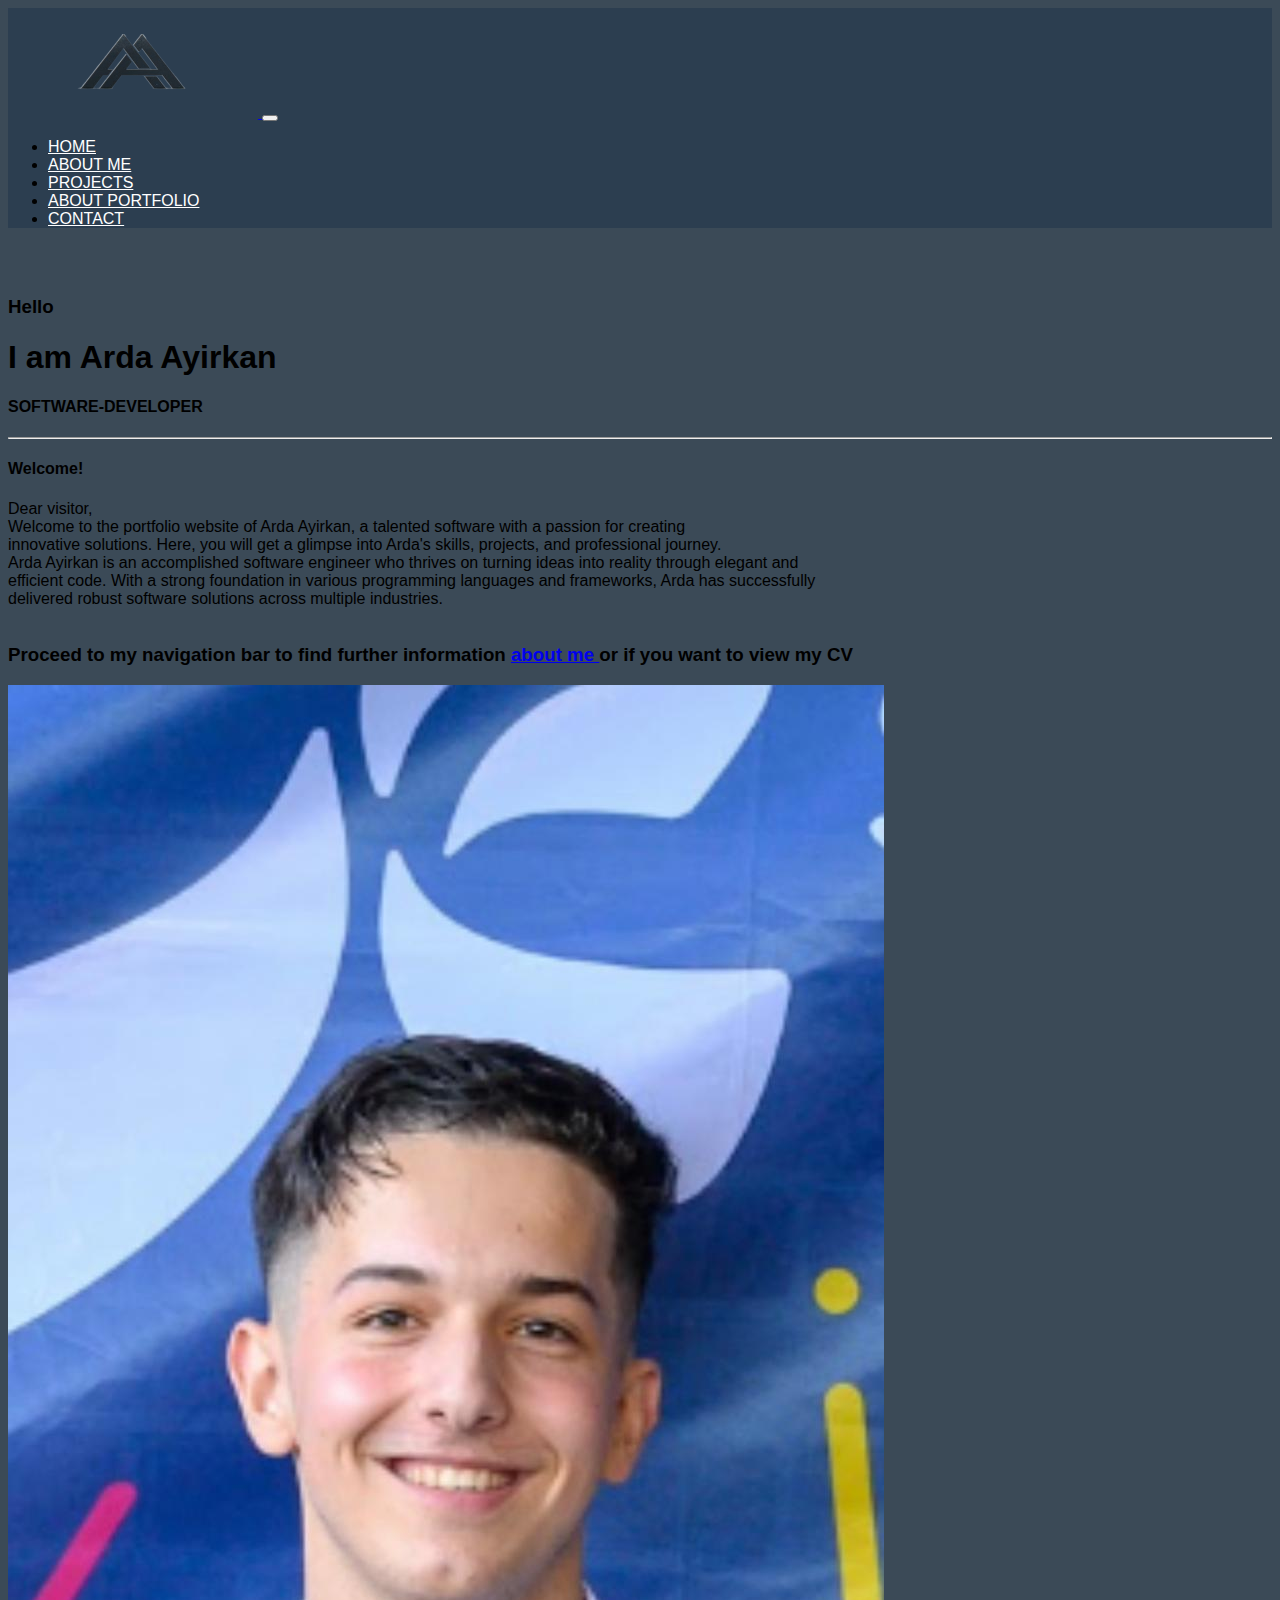
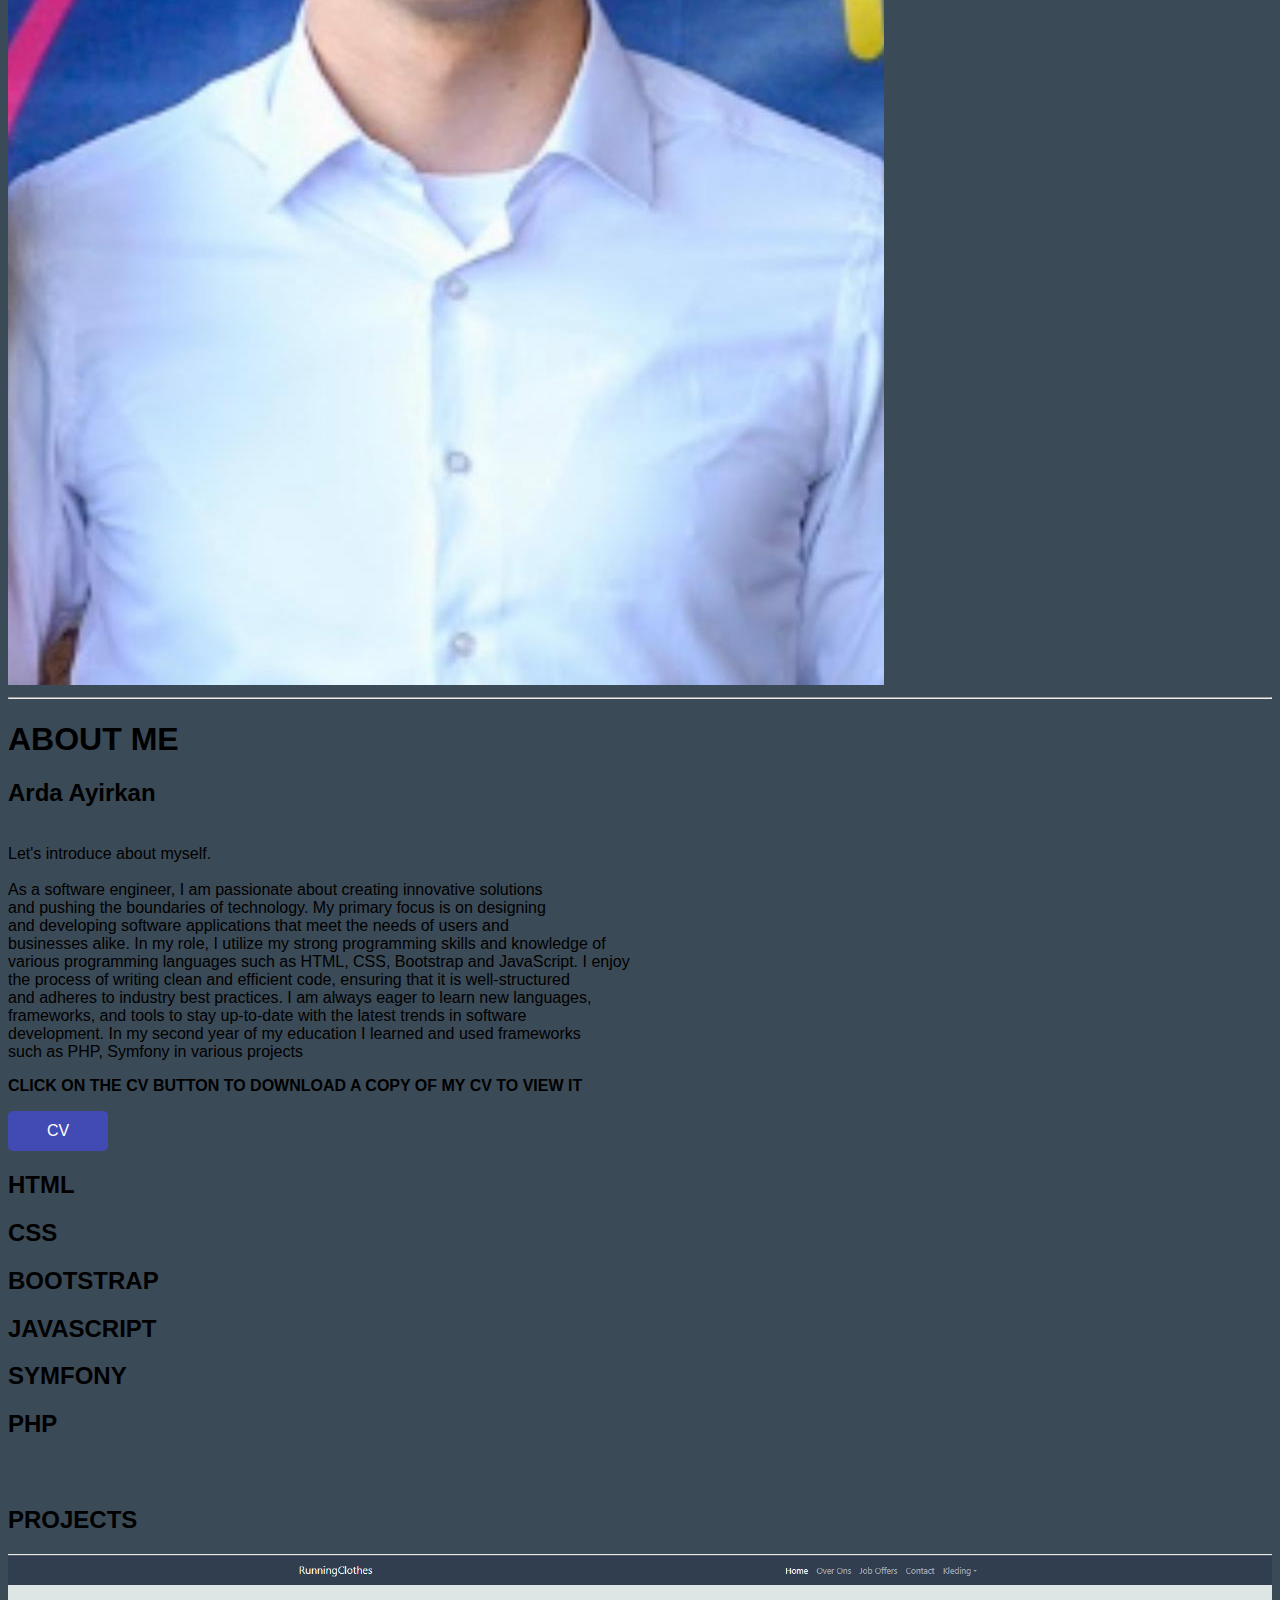
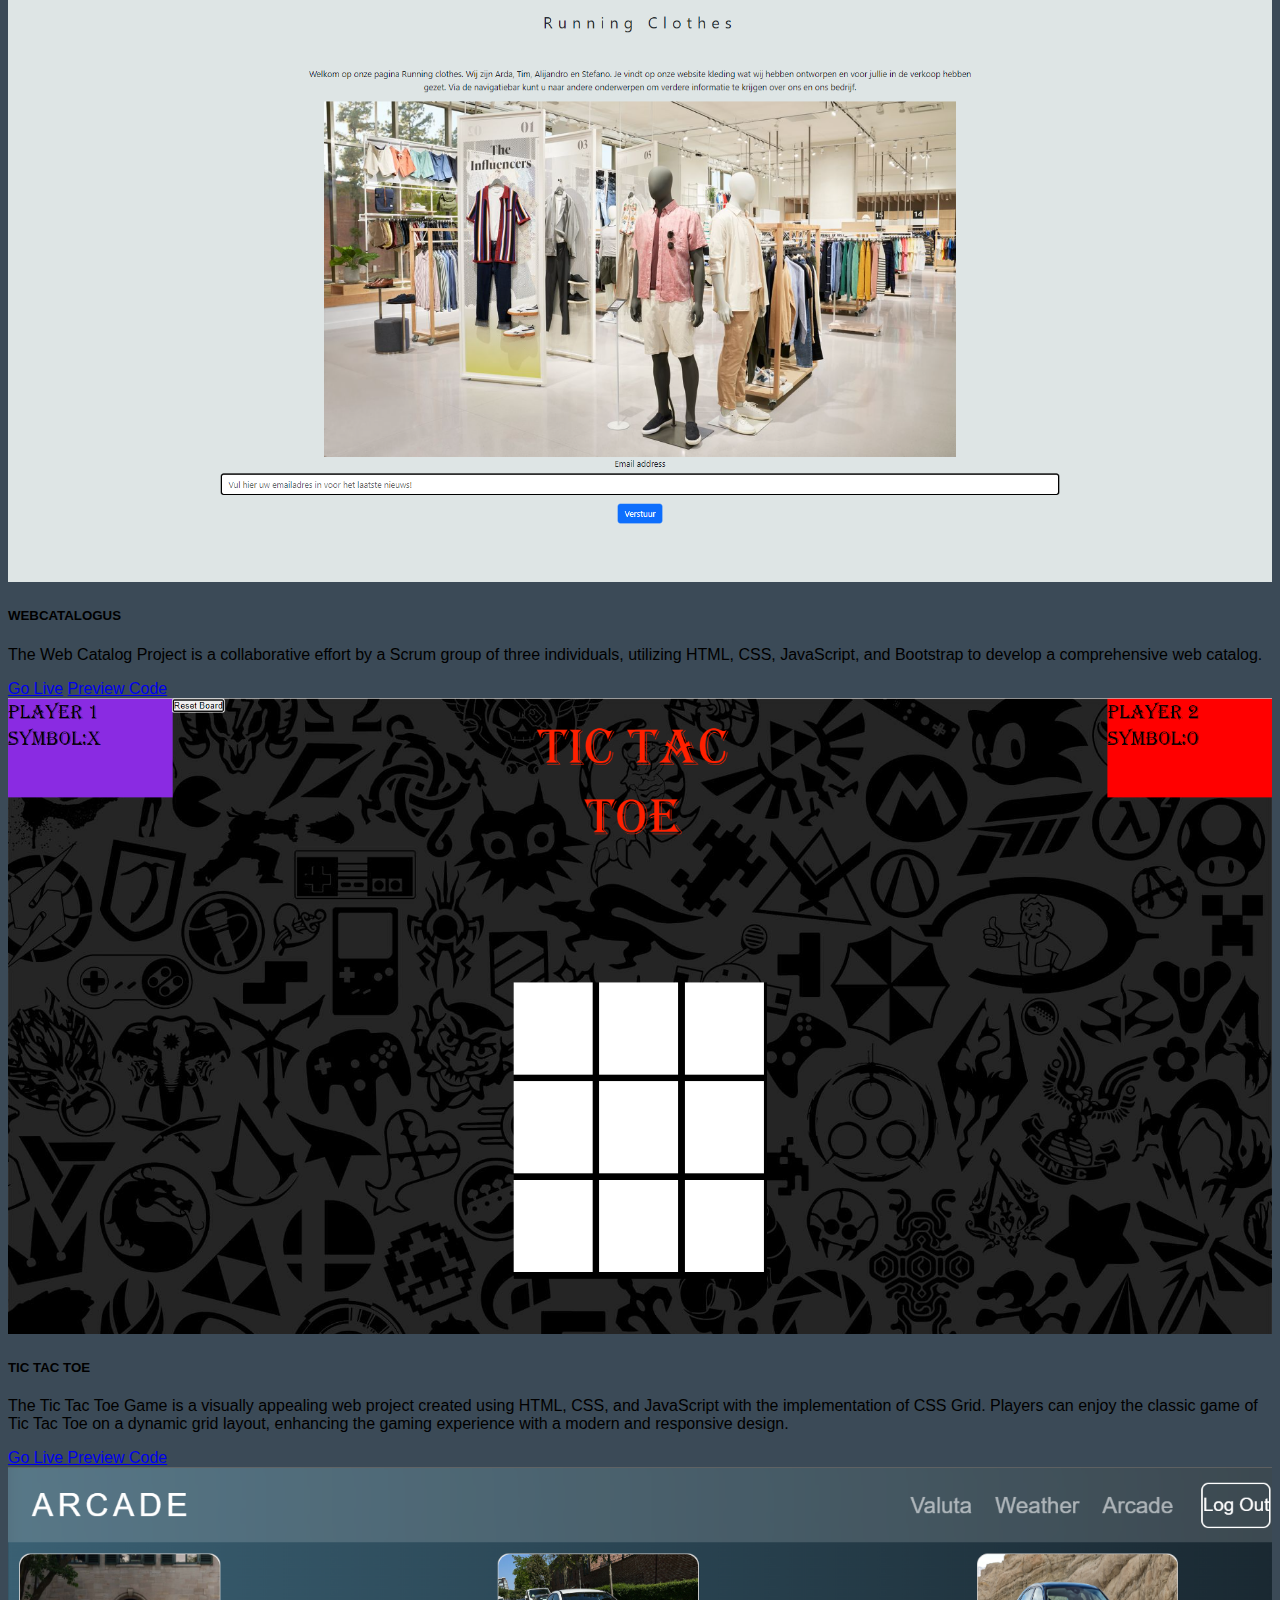
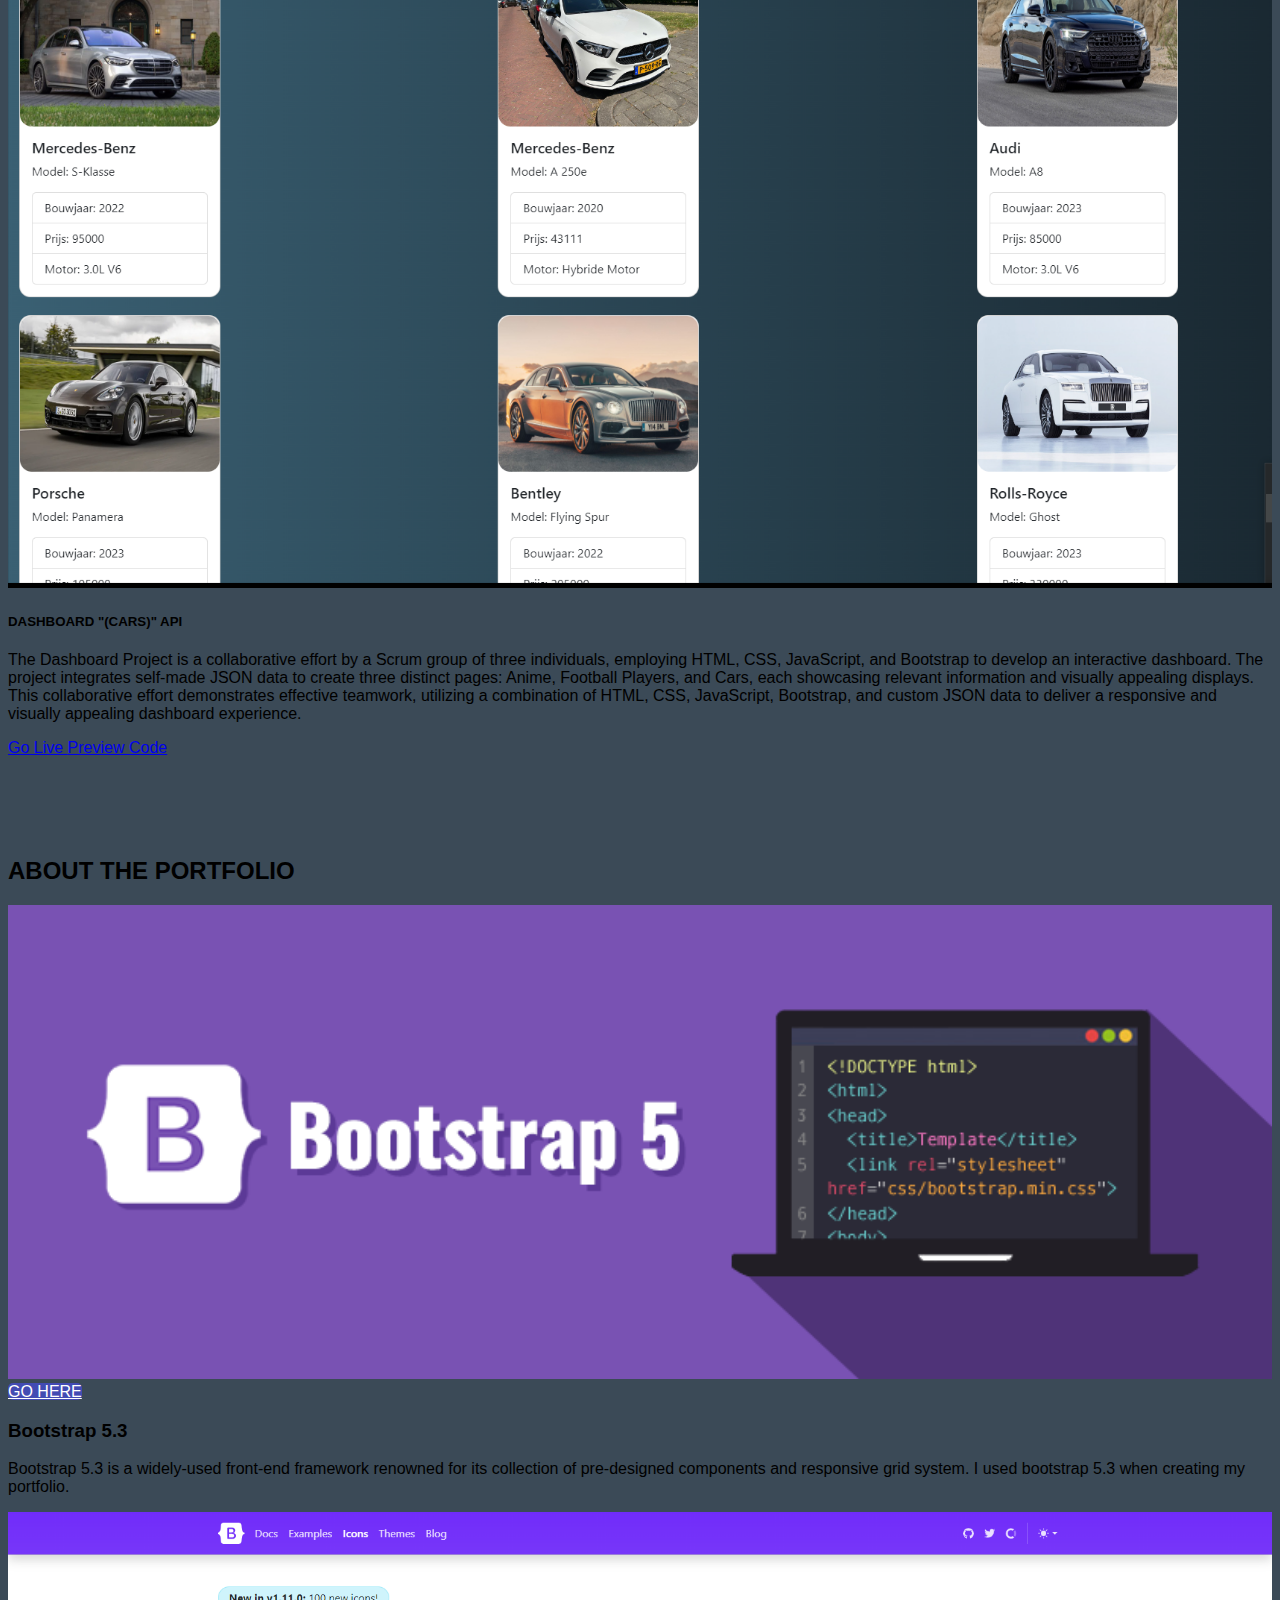
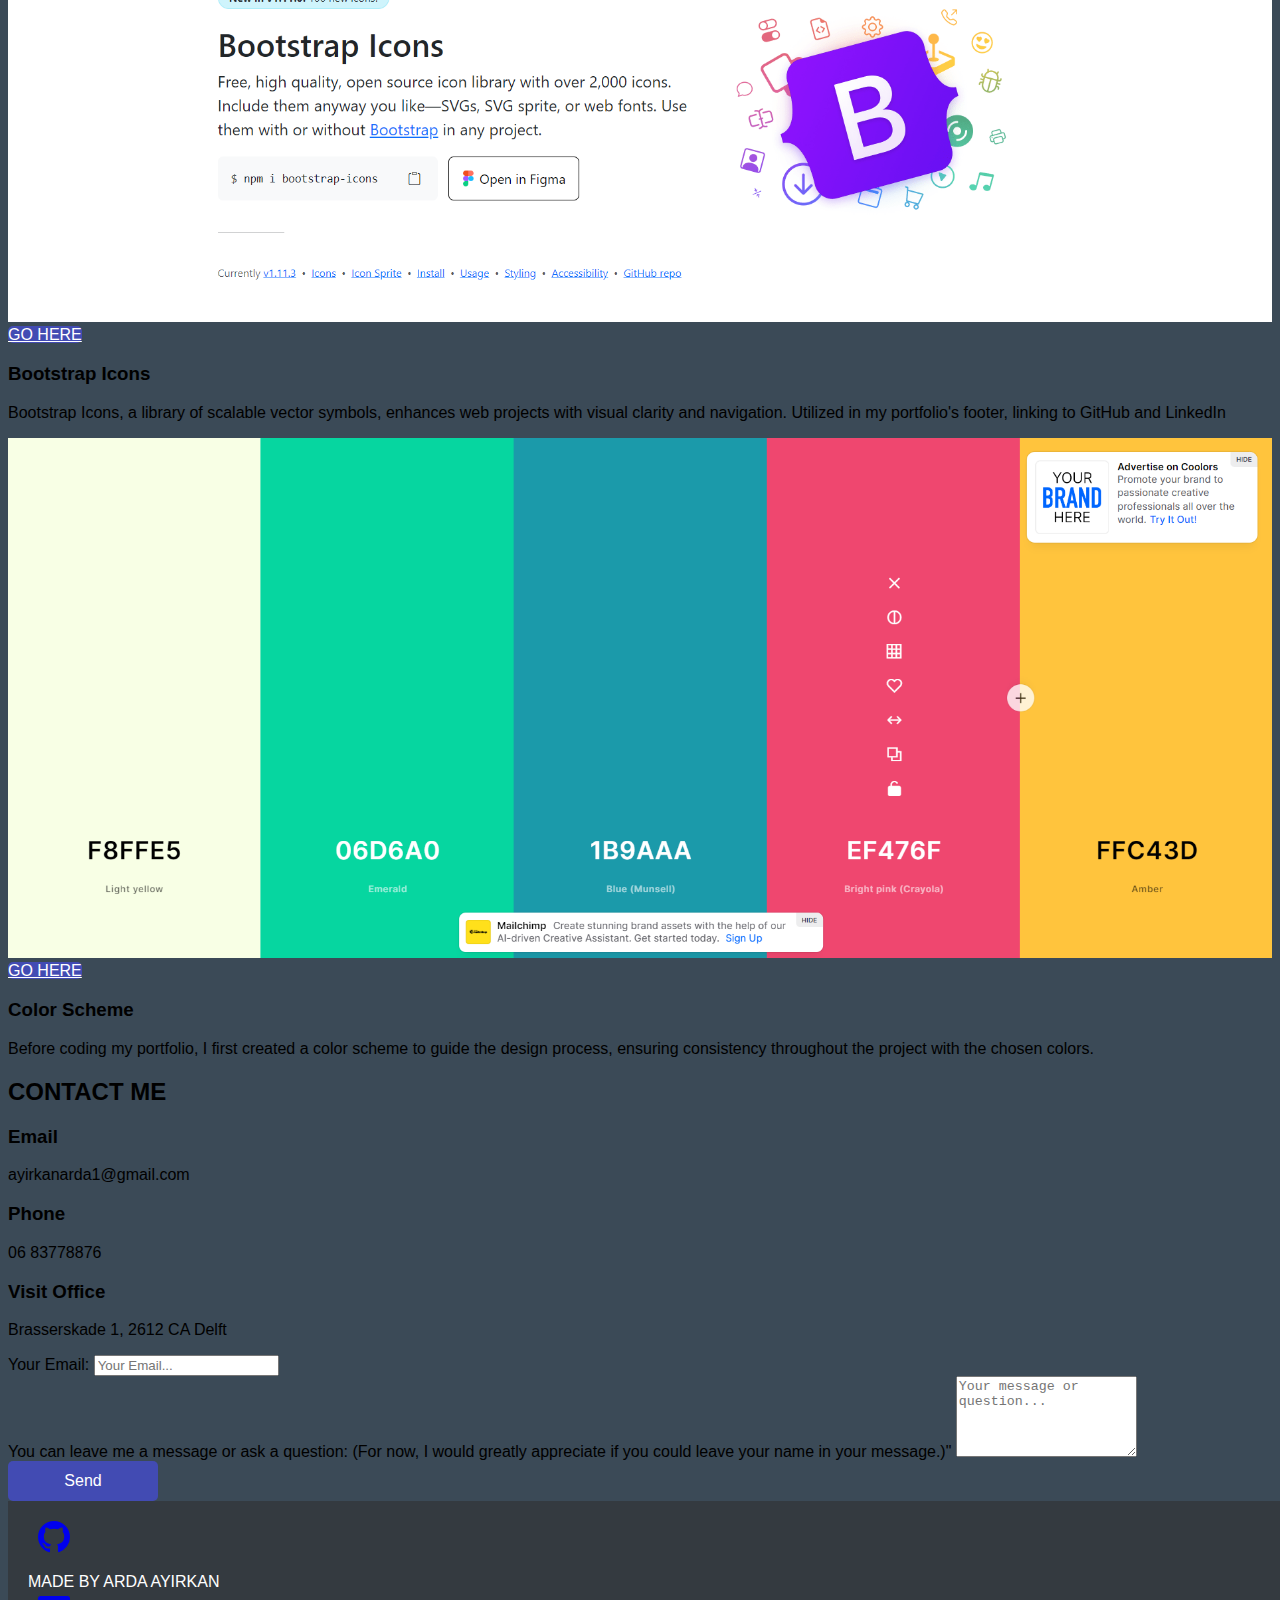
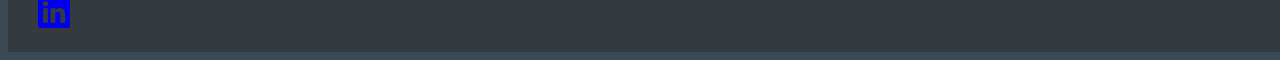
<file: index.html>
<!DOCTYPE html>
<html lang="en">

<head>
  <meta charset="UTF-8">
  <meta http-equiv="X-UA-Compatible" content="IE=edge">
  <meta name="viewport" content="width=device-width, initial-scale=1.0">
  <title>Portfolio of Arda Ayirkan</title>
  <link href="https://cdn.jsdelivr.net/npm/bootstrap@5.3.0-alpha1/dist/css/bootstrap.min.css" rel="stylesheet"
    integrity="sha384-GLhlTQ8iRABdZLl6O3oVMWSktQOp6b7In1Zl3/Jr59b6EGGoI1aFkw7cmDA6j6gD" crossorigin="anonymous">
  <script defer src="https://cdn.jsdelivr.net/npm/bootstrap@5.3.0-alpha1/dist/js/bootstrap.bundle.min.js"
    integrity="sha384-w76AqPfDkMBDXo30jS1Sgez6pr3x5MlQ1ZAGC+nuZB+EYdgRZgiwxhTBTkF7CXvN"
    crossorigin="anonymous"></script>
  <link rel="stylesheet" href="css/style.css">
</head>

<body>
  <header>
    <nav class="navbar navbar-expand-lg navbar-dark custom-bg">
      <div class="container-fluid">
        <a class="navbar-brand" href="#">
          <img src="img/logo.png" alt="Ardalogo" width="250" height="110">
        </a>
        <button class="navbar-toggler" type="button" data-bs-toggle="collapse" data-bs-target="#navbarSupportedContent"
          aria-controls="navbarSupportedContent" aria-expanded="false" aria-label="Toggle navigation">
          <span class="navbar-toggler-icon"></span>
        </button>
        <div class="collapse navbar-collapse" id="navbarSupportedContent">
          <ul class="navbar-nav ms-auto mb-2 mb-lg-0">
            <li class="nav-item">
              <a class="nav-link" aria-current="page" href="/index.html">HOME</a>
            </li>
            <li class="nav-item">
              <a class="nav-link" href="#about">ABOUT ME</a>
            </li>
            <li class="nav-item">
              <a class="nav-link" href="#projects">PROJECTS</a>
            </li>
            <li class="nav-item">
              <a class="nav-link" href="#aboutportfolio">ABOUT PORTFOLIO</a>
            </li>
            <li class="nav-item">
              <a class="nav-link" href="#contact">CONTACT</a>
            </li>
          </ul>
        </div>
      </div>
    </nav>
    
    
  </header>

  <div class="container home">

    <div class="row">
      <div class="col">
        <h3>Hello</h3>
      </div>
    </div>
    <div class="row">
      <div class="col">
        <h1>I am Arda Ayirkan</h1>
      </div>
    </div>
    <div class="row">
      <div class="col">
        <h4>SOFTWARE-DEVELOPER</h4>
      </div>
    </div>
    <hr class="hrhome">
    <div class="row">
      <div class="col">
        <h4>Welcome!</h4>
      </div>
    </div>

    <div class="row">
      <div class="col-md-8">
        Dear visitor,<br>

        Welcome to the portfolio website of Arda Ayirkan, a talented software  with a passion for creating <br>
        innovative solutions. Here, you will get a glimpse into Arda's skills, projects, and professional journey. <br>

        Arda Ayirkan is an accomplished software engineer who thrives on turning ideas into reality through elegant and
        <br>
        efficient code. With a strong foundation in various programming languages and frameworks, Arda has successfully
        <br>
        delivered robust software solutions across multiple industries. <br> <br>
        <h3 class="toptext"> Proceed to my navigation bar to find further information <a href="#about">about me </a>or if you want to view my CV </h3>
       

      </div>

      <div class="col-md-4">
        <img class="img-fluid w-50 h-75" src="/img/ardahead.png.jpg" alt="" srcset="">

      </div>
      <div class="col">
        <hr>
      </div>
    </div>
  </div>

  <div class="container about" id="about">
    <div class="row"></div>
    <div class="row">
      <div class="col">
        <h1 class="toptext">ABOUT ME</h1>
      </div>
    </div>

    <div class="row">
      <div class="col-md-6">
        <h2 class="fullname">Arda Ayirkan</h2>
        <p class="bottomtext">
          <br> Let's introduce about myself. <br> <br> As a software engineer, I am passionate about creating
          innovative solutions
          <br> and pushing the
          boundaries of technology.
          My primary focus is on designing <br> and developing software applications that meet the needs of users and
          <br> businesses alike.

          In my role, I utilize my strong programming skills and knowledge of <br> various programming languages such
          as
          HTML, CSS, Bootstrap and JavaScript.
          I enjoy <br>
          the process of writing clean and efficient code, ensuring that it is well-structured <br> and
          adheres to industry best practices. I am always eager to learn new languages,
          <br> frameworks, and tools to stay up-to-date with the latest trends in software <br> development. In my second year of my education I learned and used frameworks <br> such as PHP, Symfony in various projects
        </p>
        <strong><p>CLICK ON THE CV BUTTON TO DOWNLOAD A COPY OF MY CV TO VIEW IT</p></strong>
        <form action="https://docs.google.com/document/d/1RY1jR7IpcyY050gI2yeRWs6z-akbQB0gB1r7Kh3B0Nk/edit?usp=sharing">
          <button class="knopcv" type="submit">CV</button>
        </form>

      </div>
      <div class="col-md-6">

        <h2>HTML</h2>
        <div class="progress">
          <div class="progress-bar bg-dark" role="progressbar" style="width: 71%" aria-valuenow="71" aria-valuemin="0"
            aria-valuemax="100"></div>
        </div>
        <h2>CSS</h2>
        <div class="progress">
          <div class="progress-bar bg-dark" role="progressbar" style="width: 76%" aria-valuenow="76" aria-valuemin="0"
            aria-valuemax="100"></div>
        </div>
        <h2>BOOTSTRAP</h2>
        <div class="progress">
          <div class="progress-bar bg-dark" role="progressbar" style="width: 73%" aria-valuenow="73" aria-valuemin="0"
            aria-valuemax="100"></div>
        </div>
        <H2>JAVASCRIPT</H2>
        <div class="progress">
          <div class="progress-bar bg-dark" role="progressbar" style="width: 65%" aria-valuenow="65" aria-valuemin="0"
            aria-valuemax="100"></div>
        </div>
        <h2>SYMFONY</h2>
        <div class="progress">
          <div class="progress-bar bg-dark" role="progressbar" style="width: 69%" aria-valuenow="69" aria-valuemin="0"
            aria-valuemax="100"></div>
        </div>
        <h2>PHP</h2>
        <div class="progress">
          <div class="progress-bar bg-dark" role="progressbar" style="width: 70%" aria-valuenow="70" aria-valuemin="0"
            aria-valuemax="100"></div>
        </div>

      </div>
    </div>
  </div>

  <div class="container home">
    <div class="row"></div>
    <div class="row text-center">
      <div class="col-md-12 my-5">
        <h2 class="toptext fw-bold" id="projects">PROJECTS</h2>
      </div>
    </div>
    <div class="row">
      <div class="col-md-6">
      </div>
      <div class="card-group">
        <div class="card">
          <img src="/img/webcatalogus.png" class="card-img-top" alt="...">
          <div class="card-body">
            <h5 class="card-title">WEBCATALOGUS</h5>
            <p class="card-text">The Web Catalog Project is a collaborative effort by a Scrum group of three individuals, utilizing HTML, CSS, JavaScript, and Bootstrap to develop a comprehensive web catalog.</p>
            <a href="https://aayirkan.github.io/Webcatalogus-/" target="_blank" class="btn btn-primary">Go Live</a>
            <a href="https://github.com/ROCMondriaanTIN/sd22-p03-project-webcatalogus-t1k-the-program-runners.git" target="_blank" class="btn btn-primary">Preview Code</a>
          </div>
        </div>
        <div class="card">
          <img src="/img/boterkaaseneieren.png" class="card-img-top" alt="...">
          <div class="card-body">
            <h5 class="card-title">TIC TAC TOE</h5>
            <p class="card-text">The Tic Tac Toe Game is a visually appealing web project created using HTML, CSS, and JavaScript with the implementation of CSS Grid. Players can enjoy the classic game of Tic Tac Toe on a dynamic grid layout, enhancing the gaming experience with a modern and responsive design.</p>
            <a href="https://aayirkan.github.io/boter-kaas-eieren-nieuw-huidig/" target="_blank" class="btn btn-primary">Go Live </a>
            <a href="https://github.com/aayirkan/boter-kaas-eieren-nieuw-huidig.git" target="_blank" class="btn btn-primary">Preview Code</a>
          </div>
        </div>
        <div class="card">
          <img src="/img/Screenshot_65.png" class="card-img-top" alt="...">
          <div class="card-body">
            <h5 class="card-title">DASHBOARD "(CARS)" API</h5>
            <p class="card-text">The Dashboard Project is a collaborative effort by a Scrum group of three individuals, employing HTML, CSS, JavaScript, and Bootstrap to develop an interactive dashboard. The project integrates self-made JSON data to create three distinct pages: Anime, Football Players, and Cars, each showcasing relevant information and visually appealing displays. This collaborative effort demonstrates effective teamwork, utilizing a combination of HTML, CSS, JavaScript, Bootstrap, and custom JSON data to deliver a responsive and visually appealing dashboard experience.</p>
            <a href="https://wramdaras.github.io/dashboard/index.html" target="_blank" class="btn btn-primary">Go Live </a>
            <a href="https://github.com/ROCMondriaanTIN/sd22-p04-project-dashboard-team-bbc-news-ft-bbl.git" target="_blank" class="btn btn-primary">Preview Code</a>
          </div>
        </div>
      </div>
    </div>

  </div>

  <section class="blogs" id="aboutportfolio">
    <div class="container">
      <h2 class="fw bold-5 headings text-center">ABOUT THE PORTFOLIO</h2>
      <div class="row justify-content-center">
        <div class="col-lg-4 col-md-4 my-3">
          <div class="card">
            <img src="/img/bootstrap5.png" class="card-img-top" alt="">
            <div class="card-body">
              <a href="https://getbootstrap.com/docs/5.3/getting-started/introduction/" class="aboutbtn btn btn-primary">GO HERE</a>
              <h3 class="card-title heading_content_blog">Bootstrap 5.3</h3>
              <p class="card-text para_blogs">
                Bootstrap 5.3 is a widely-used front-end framework renowned for its collection of 
                pre-designed components and responsive grid system. I used bootstrap 5.3 when creating my portfolio.</p>
            </div>
          </div>
        </div>

        <div class="col-lg-4 col-md-4 my-3">
          <div class="card">
            <img src="/img/icons.png" class="card-img-top" alt="">
            <div class="card-body">
              <a href="https://icons.getbootstrap.com/" class="aboutbtn btn btn-primary">GO HERE</a>
              <h3 class="card-title heading_content_blog">Bootstrap Icons</h3>
              <p class="card-text para_blogs">Bootstrap Icons, a library of scalable vector symbols, enhances web projects with visual clarity and navigation.
                 Utilized in my portfolio's footer, linking to GitHub and LinkedIn</p>
            </div>
          </div>
        </div>

        <div class="col-lg-4 col-md-4 my-3">
          <div class="card">
            <img src="img/Schermafbeelding 2023-04-13 150426.png" class="card-img-top" alt="">
            <div class="card-body">
              <a href="https://coolors.co/23ce6b-272d2d-f6f8ff-a846a0-50514f" class="aboutbtn btn btn-primary">GO HERE</a>
              <h3 class="card-title heading_content_blog">Color Scheme</h3>
              <p class="card-text para_blogs">Before coding my portfolio, I first created a color scheme to guide the design process, ensuring consistency 
                throughout the project with the chosen colors.</p>
            </div>
          </div>
        </div>
      </div>
    </div>
  </section>

  <section class="contact py-5" id="contact">
    <div class="container-lg py-4">
      <div class="row justify-content-center">
        <div class="col-lg-8">
          <div class="section-title text-center">
            <h2 class="fw-bold mb-5">CONTACT ME</h2>
          </div>
        </div>
      </div>
      <div class="row">
        <div class="col-md-5">
          <div class="contact-item d-flex mb-3">
            <div class="icon fs-4 text-danger">
              <i class="fas fa-envelope"></i>
            </div>
            <div class="text-ms-3">
              <h3 class="fs-5">Email</h3>
              <p class="text-muted">ayirkanarda1@gmail.com</p>
            </div>
          </div>
          <div class="contact-item d-flex mb-3">
            <div class="icon fs-4 text-danger">
              <i class="fas fa-phone"></i>
            </div>
            <div class="text-ms-3">
              <h3 class="fs-5">Phone</h3>
              <p class="text-muted">06 83778876</p>
            </div>
          </div>
          <div class="contact-item d-flex mb-3">
            <div class="icon fs-4 text-danger">
              <i class="fas fa-map-marker-alt"></i>
            </div>
            <div class="text-ms-3">
              <h3 class="fs-5">Visit Office</h3>
              <p class="text-muted">Brasserskade 1, 2612 CA Delft</p>
            </div>
          </div>
        </div>
        <div class="col-md-7">
          <form action="https://formspree.io/f/xwkdeeej" method="POST">
            <div class="mb-3">
              <label for="email" class="form-label">Your Email:</label>
              <input type="email" class="form-control" id="email" name="email" placeholder="Your Email...">
            </div>
            <div class="mb-3">
              <label for="message" class="form-label">You can leave me a message or ask a question: (For now, I would greatly appreciate if you could leave your name in your message.)"
              </label>
              <textarea class="form-control" id="message" name="message" rows="5"
                placeholder="Your message or question..."></textarea>
            </div>
            <button type="submit" class="knopsend btn-primary">Send</button>
          </form>
        </div>
      </div>
    </div>
  </section>
  <footer class="footer bg-dark py-4">
    <div class="container-fluid">
      <div class="row align-items-center">
        <div class="col text-center">
          <div class="d-flex align-items-center justify-content-center"> 
            <a href="https://github.com/aayirkan" target="_blank"> 
              <svg xmlns="http://www.w3.org/2000/svg" width="32" height="32" fill="currentColor" class="bi bi-github mr-2" viewBox="0 0 16 16"> 
                <path d="M8 0C3.58 0 0 3.58 0 8c0 3.54 2.29 6.53 5.47 7.59.4.07.55-.17.55-.38 0-.19-.01-.82-.01-1.49-2.01.37-2.53-.49-2.69-.94-.09-.23-.48-.94-.82-1.13-.28-.15-.68-.52-.01-.53.63-.01 1.08.58 1.23.82.72 1.21 1.87.87 2.33.66.07-.52.28-.87.51-1.07-1.78-.2-3.64-.89-3.64-3.95 0-.87.31-1.59.82-2.15-.08-.2-.36-1.02.08-2.12 0 0 .67-.21 2.2.82.64-.18 1.32-.27 2-.27s1.36.09 2 .27c1.53-1.04 2.2-.82 2.2-.82.44 1.1.16 1.92.08 2.12.51.56.82 1.27.82 2.15 0 3.07-1.87 3.75-3.65 3.95.29.25.54.73.54 1.48 0 1.07-.01 1.93-.01 2.2 0 .21.15.46.55.38A8.01 8.01 0 0 0 16 8c0-4.42-3.58-8-8-8"/>
              </svg>
            </a>
            <p class="mb-0">MADE BY ARDA AYIRKAN</p>
            <a href="https://www.linkedin.com/in/arda-ayirkan-00b39a273/" target="_blank"> <!-- Vervang LINKEDIN_PROFILE_LINK met de link naar je LinkedIn-profiel -->
              <svg xmlns="http://www.w3.org/2000/svg" width="32" height="32" fill="currentColor" class="bi bi-linkedin ml-2" viewBox="0 0 16 16"> <!-- Aangepaste breedte en hoogte -->
                <path d="M0 1.146C0 .513.526 0 1.175 0h13.65C15.474 0 16 .513 16 1.146v13.708c0 .633-.526 1.146-1.175 1.146H1.175C.526 16 0 15.487 0 14.854zm4.943 12.248V6.169H2.542v7.225zm-1.2-8.212c.837 0 1.358-.554 1.358-1.248-.015-.709-.52-1.248-1.342-1.248S2.4 3.226 2.4 3.934c0 .694.521 1.248 1.327 1.248zm4.908 8.212V9.359c0-.216.016-.432.08-.586.173-.431.568-.878 1.232-.878.869 0 1.216.662 1.216 1.634v3.865h2.401V9.25c0-2.22-1.184-3.252-2.764-3.252-1.274 0-1.845.7-2.165 1.193v.025h-.016l.016-.025V6.169h-2.4c.03.678 0 7.225 0 7.225z"/>
              </svg>
            </a>
          </div>
        </div>
      </div>
    </div>
  </footer>
  
  
  
  </body>

</html>
</file>
<file: css/style.css>
body {
    background-color: #3B4A57;
    overflow-x: hidden;
    font-family: 'Gill Sans', 'Gill Sans MT', Calibri, 'Trebuchet MS', sans-serif;
}

.testtext {
    color: #1b9aaa;
}


.home{
    margin-top:  68px;
}

.nav-link {
    color: #fff;
  }
  
  .nav-link:hover {
    color: #424bb3; /* Grijze kleur wanneer erover wordt gehoverd */
  }
  

.cvbutton {
    width: 150px;
    height: 50px;
    
}

.nav {
    height: 150px;
    font-size: 20px;
}
.about{
    margin-top: 320x;
}

.nav:hover {
    text-decoration: underline;
}

.blogs {
    margin-top: 100px;
}

.card {
    height: 100%;
}

/* Zorg ervoor dat de afbeeldingen de volledige hoogte van de kaart innemen en worden bijgesneden indien nodig */
.card-img-top {
    width: 100%;
    height: 100%;
    object-fit: cover;
  }

.footer {
    left: 0;
    bottom: 0;
    width: 100%;
    background-color: #343a40; /* Donkere achtergrondkleur */
    color: #ffffff; /* Witte tekstkleur */
    padding: 20px; /* Optionele opvulling voor de inhoud van de footer */
    display: flex; /* Gebruik flexbox */
    align-items: center; /* Centreer verticaal */
  }

  .content {
    padding-bottom: 60px;
  }

  .knopcv {
    width: 100px;
    height: 40px; /* De hoogte van de knop */
    background-color: #424bb3; /* Standaard achtergrondkleur */
    color: #fff; /* Tekstkleur */
    border: none;
    border-radius: 5px; /* Afronding van de hoeken */
    font-size: 16px;
    cursor: pointer;
    transition: background-color 0.3s ease; /* Overgangseffect voor de achtergrondkleur */
  }
  
  .knopcv:hover {
    background-color: white; /* Donkerder achtergrondkleur wanneer eroverheen wordt gehoverd */
    color: black;
  }
  

  .aboutbtn {
    width: 150px;
    height: 40px; /* De hoogte van de knop */
    background-color: #424bb3; /* Standaard achtergrondkleur */
    color: #fff; /* Tekstkleur */
    border: none;
    border-radius: 5px; /* Afronding van de hoeken */
    font-size: 16px;
    cursor: pointer;
    transition: background-color 0.3s ease; 
  }

  .aboutbtn:hover {
    background-color: black; 
    color: white;
  }

  .knopsend {
    width: 150px;
    height: 40px; 
    background-color: #424bb3;
    color: #fff;
    border: none;
    border-radius: 5px; 
    font-size: 16px;
    cursor: pointer;
    transition: background-color 0.3s ease; 
  }

  .knopsend:hover {
    background-color: white; 
    color: black;
  }

  .bi-github, .bi-linkedin {
    width: 32px; 
    height: 32px;
    margin-right: 10px; 
    margin-left: 10px; 
  }
  
  
  .footer p {
    margin-bottom: 5px; 
  }

  .custom-bg {
    background-color:#2C3E50; 
  }
</file>
